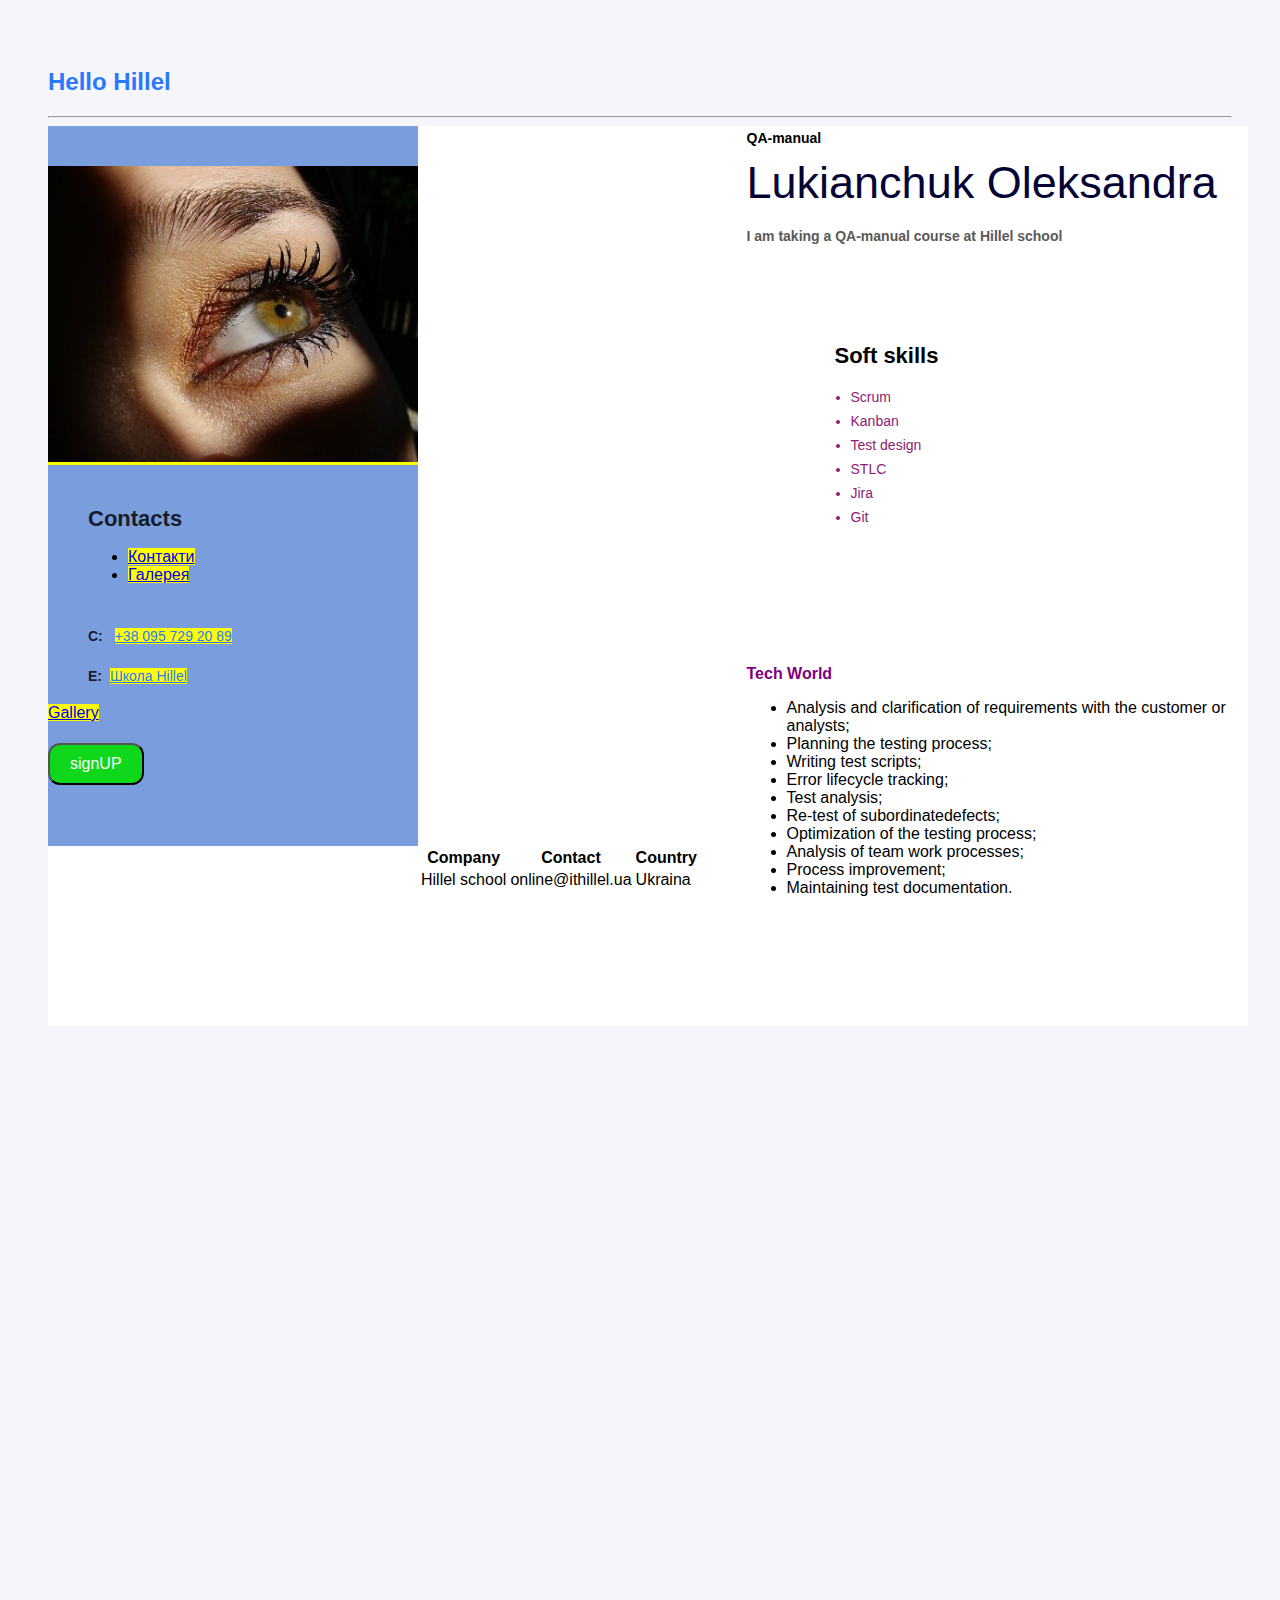
<file: project-folder/index.html>
<!DOCTYPE html>
<html>
  <head>
    <meta http-equiv="content-type" content="text/html; charset=UTF-8" />
    <link
      rel="stylesheet"
      href="css/styles.css"
    />
    <title>Resume</title>
  </head>
  <body>
    <h2 class="name-hillel">Hello Hillel</h2>
    <hr />
    <!-- Wrapper -->
    <div class="wrapper">
      <!-- Main content -->
      <div class="my-info">
        <h2 class="my-profession"><a name="TOP"></a>QA-manual</h2>
        <h1 class="my-name">Lukianchuk Oleksandra</h1>
        <p class="my-descr">
          <b>I am taking a QA-manual course at Hillel school</b>
        </p>

        <!--My soft skills  -->
        <div class="skills-container">
          <!--skills-title-->
          <h3 class="skills-title">Soft skills</h3>
          <ul class="skills-list">
            <li class="skills-list-item">Scrum</li>
            <li class="skills-list-item">Kanban</li>
            <li class="skills-list-item">Test design</li>
            <li class="skills-list-item">STLC</li>
            <li class="skills-list-item">Jira</li>
            <li class="skills-list-item">Git</li>
          </ul>
        </div>
        <div id="favorit">
          <p>
            <b>Tech World </b>
            <ul class="favorites">
            <li> Analysis and clarification of requirements with the customer or analysts;</li> 
            <li>Planning the testing process;</li> 
             <li>Writing test scripts;</li>
            <li> Error lifecycle tracking;</li> 
            <li>Test analysis;</li>
            <li> Re-test of subordinatedefects;</li>
             <li>Optimization of the testing process;</li>
            <li>Analysis of team work processes;</li> 
            <li>Process improvement;</li> 
            <li>Maintaining test documentation.</li>
          </ul>
         </p>
        </div>
      </div>
      <div class="tabl">
        <table>
          <tr>
            <th>Company</th>
            <th>Contact</th>
            <th>Country</th>
          </tr>
          <tr>
            <td>Hillel school</td>
            <td>online@ithillel.ua</td>
            <td>Ukraina</td>
          </tr>
        </table>
      </div>

      <!-- Sidebar -->
      <div class="sidebar-top">
        <aside class="Sidebar">
          <a
            href="https://www.googleadservices.com/pagead/aclk?sa=L&ai=DChcSEwiigt_WocGJAxWjo4MHHQ5fHNgYABAAGgJlZg&ae=2&aspm=1&co=1&ase=2&gclid=Cj0KCQjwvpy5BhDTARIsAHSilykXgR_1d9yERHaNshk9RpWu3kq33WgI_AXpdGeQoMC1cI0NDvUW_FkaAgn6EALw_wcB&ohost=www.google.com&cid=CAESVeD2Yi-ohUZPopMejTyBmG475ssWwzNfjVDcZ5wb4LlrJ3_79OYn8kzRNkfAejAEHEw0Ne1t8jFsulZwIcaP2OwaJBZylo_UVB4WkaK64ylRvKuJf9k&sig=AOD64_3OUfBe6oYdLkyjMW_SyCjmXYdyjg&q&nis=4&adurl&ved=2ahUKEwi2vdnWocGJAxU4if0HHaSOD7IQ0Qx6BAgaEAE"
          >
            <img
              src="images/1000004050.jpg"
              alt="my foto"
              width="370"
            />
          </a>

          <div class="Sidebar-content">
            <!-- Contacts -->
            <div class="contacts-container">
              <h3 class="contacts-title">Contacts</h3>
              <ul>
                <li>
                  <a
                    href="contact.html/my_contact.html"
                    >Контакти</a
                  >
                </li>
                <li>
                  <a
                    href="gallery.html/my_gallery.html"
                    >Галерея</a
                  >
                </li>
              </ul>
            </div>
            <p class="contacts-item">
              <span class="contacts-type">C: </span
              ><a class="contacts-link" href="tel:+380957292089"
                >+38 095 729 20 89
              </a>
            </p>
            <p class="contacts-item">
              <span class="contacts-type">E:</span
              ><a
                class="contacts-link"
                href="https://www.googleadservices.com/pagead/aclk?sa=L&ai=DChcSEwiigt_WocGJAxWjo4MHHQ5fHNgYABAAGgJlZg&ae=2&aspm=1&co=1&ase=2&gclid=Cj0KCQjwvpy5BhDTARIsAHSilykXgR_1d9yERHaNshk9RpWu3kq33WgI_AXpdGeQoMC1cI0NDvUW_FkaAgn6EALw_wcB&ohost=www.google.com&cid=CAESVeD2Yi-ohUZPopMejTyBmG475ssWwzNfjVDcZ5wb4LlrJ3_79OYn8kzRNkfAejAEHEw0Ne1t8jFsulZwIcaP2OwaJBZylo_UVB4WkaK64ylRvKuJf9k&sig=AOD64_3OUfBe6oYdLkyjMW_SyCjmXYdyjg&q&nis=4&adurl&ved=2ahUKEwi2vdnWocGJAxU4if0HHaSOD7IQ0Qx6BAgaEAE"
                target="_blank"
                >Школа Hillel</a>
            </p>
          </div>            
              <a 
                href="gallery.html/my_gallery.html" class="Button"
                >Gallery</a>
               
          <div>
            <h4>
               <button class="signUP" type="button">signUP <a href="#TOP"></a></button></a>
            </h4>
          </div>
          </aside>                     
      </div>
    </div> 
    <iframe class="signUP-iframe" src="https://ithillel.ua/school" name="Hillel IT school" title="iframe Example"class="bottom-iframe">
               </iframe> 
    
  </body>
</html>
</file>
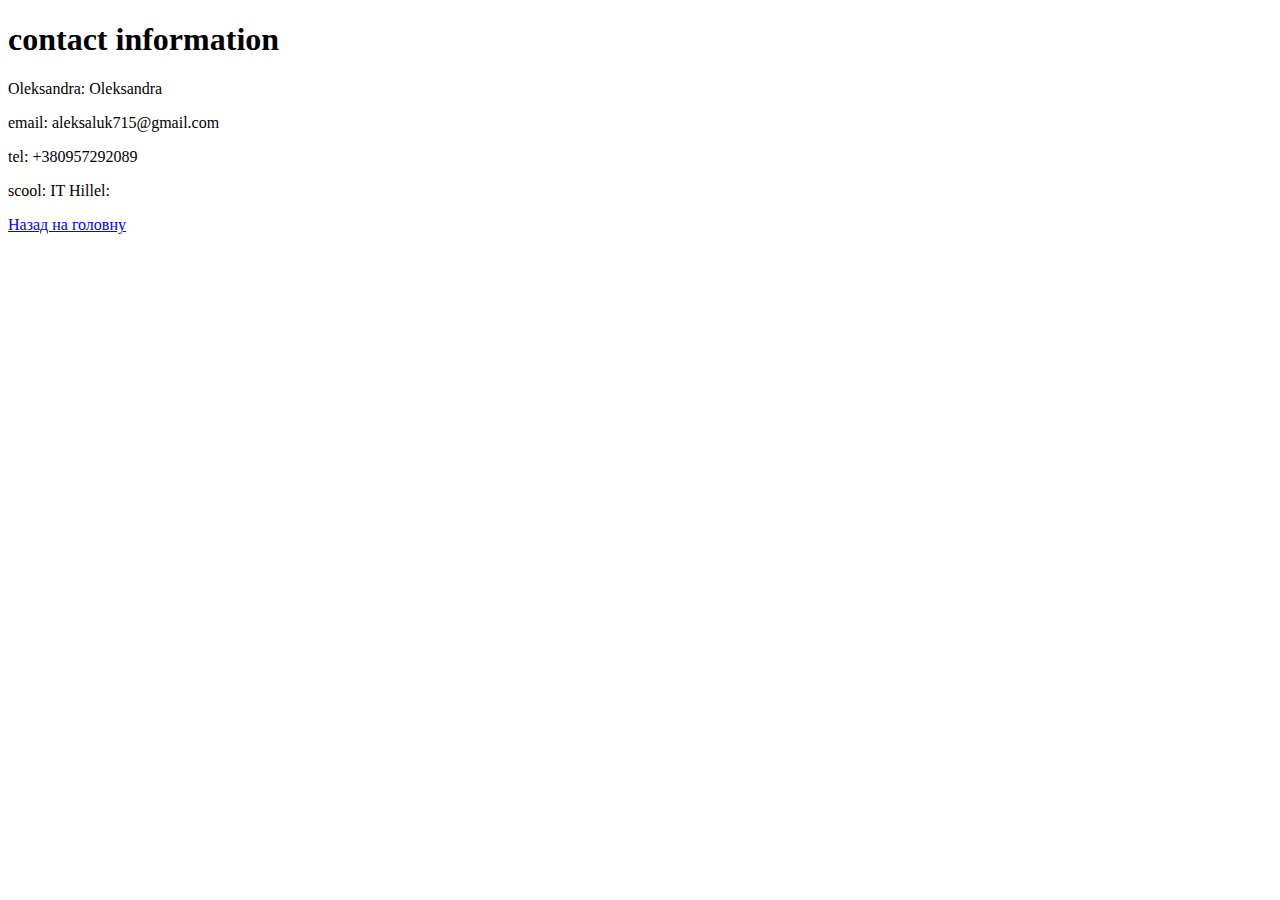
<file: project-folder/contact.html/my_contact.html>
<!DOCTYPE html>
<html lang="en">
  <head>
    <meta charset="UTF-8" />
    <meta name="viewport" content="width=device-width, initial-scale=1.0" />
    <title>Contact</title>
  </head>
  <body>
    <h1>contact information</h1>
    <p>Oleksandra: Oleksandra</p>
    <p>email: aleksaluk715@gmail.com</p>
    <p>tel: +380957292089</p>
    <p>scool: IT Hillel:</p>

    <p>
      <a href="../index.html">Назад на головну</a>
    </p>
  </body>
</html>
</file>
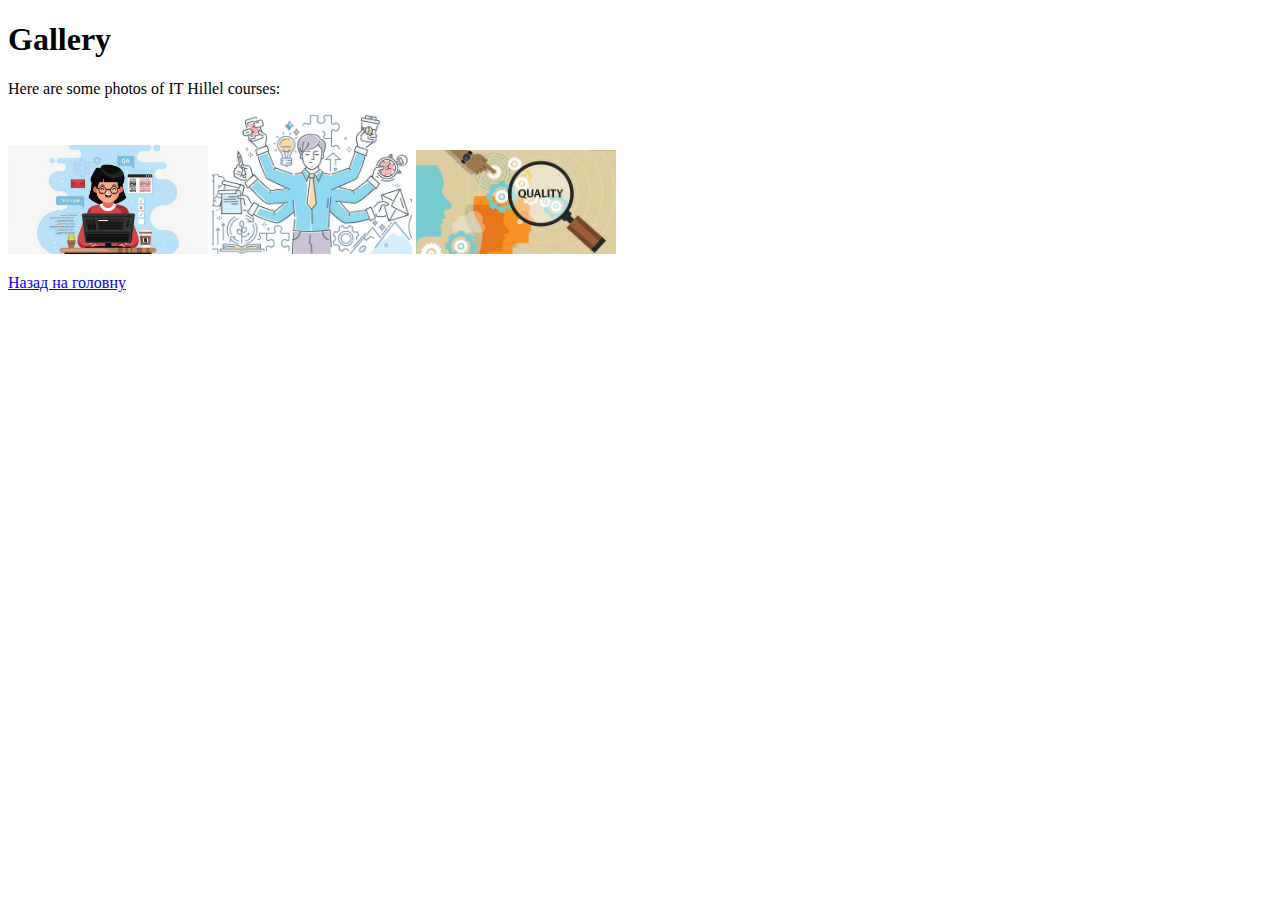
<file: project-folder/gallery.html/my_gallery.html>
<!DOCTYPE html>
<html lang="en">
  <head>
    <meta charset="UTF-8" />
    <meta name="viewport" content="width=device-width, initial-scale=1.0" />
    <title>Галерея</title>
  </head>
  <body>
    <h1>Gallery</h1>
    <p>Here are some photos of IT Hillel courses:</p>

    <img src="../images/media (1).jpg" alt="Фото 1" width="200" />
    <img src="../images/media.jpg" alt="Фото 2" width="200" />
    <img
      src="../images/quality-comparison-blog.webp"
      alt="Фото 3"
      width="200"
    />

    <p>
      <a href="../index.html">Назад на головну</a>
    </p>
  </body>
</html>
</file>
<file: project-folder/css/styles.css>
/*general style*/
body {
  background: #f6f6fa;
  padding-left: 40px;
  padding-top: 40px;
  padding-right: 40px;
  padding-bottom: 40px;
  font-family: "Montserrat", sans-serif;
}
.name-hillel {
  color: #2979ff;
}
.my-info {
  color: purple;
  margin-bottom: 40px;
}
.my-profession {
  font-weight: 700;
  font-size: 14px;
  line-height: 17px;
  color: #000;
  margin-top: 4px;
  margin-bottom: 8px;
}
.my-name {
  font-weight: 500;
  font-size: 45px;
  line-height: 55px;
  color: rgb(5, 5, 53);
  margin-top: 0;
  margin-bottom: 12px;
}
.my-descr {
  font-weight: 400;
  font-size: 14px;
  line-height: 24px;
  color: #595959;
}
.Main-content {
  padding-left: 88px;
  padding-top: 80px;
  padding-right: 40px;
  padding-bottom: 80px;
  box-sizing: border-box;
}
.wrapper {
  background: #ffffff;
  display: flex;
  flex-direction: row-reverse;
  width: 1200px;
  margin: 0 auto;
}

/*Style for headings and text*/
.my_soft_skills {
  font-weight: 700;
  font-size: 22px;
  line-height: normal;
  color: #161d2a;
  margin-top: 0;
  margin-bottom: 8px;
}
/* Skills-container */
.skills-container {
  padding-left: 88px;
  padding-top: 80px;
  padding-right: 40px;
  padding-bottom: 80px;
  box-sizing: border-box;
  margin-bottom: 40px;
}
.skills-title {
  font-weight: 700;
  font-size: 22px;
  line-height: 27px;
  color: #000;
  margin-top: 0;
  margin-bottom: 12px;
}
.skills-list {
  padding-left: 16px;
}
.skills-list-item {
  font-weight: 400;
  font-size: 14px;
  line-height: 24px;
  color: #8e1c73;
}
.favorit {
  color: #333;
  font-size: 28px;
  text-align: center;
  padding-left: 0; /* Убирает отступ у списка */
  margin-left: 0;
  font-size: 14px;
}
.favorites {
  text-align: left; /* Выровнять текст по левому краю */
  color: #000;
  padding-bottom: 0;
}

.tabl {
  position: relative;
  top: 700px; /* Смещение вниз */
  left: 150px; /* Смещение правее от сайдбара */

  padding: 20px;
  width: 500px;
  color: #000;
}
.sidebar-top {
  width: 200px;
  height: 100vh;
  float: left;
}
.Sidebar {
  align-self: flex-start; /* Привязывает к верхней части */
  top: 0;
  left: 0;
  background: #7a9edd;
  padding-top: 40px;
  padding-bottom: 40px;

  width: 370px;
}

.contacts-title {
  line-height: normal;
  font-weight: 700;
  font-size: 22px;
  color: #161d2a;
  margin-top: 0;
  margin-bottom: 8px;
}
.Sidebar-content {
  padding-left: 40px;
  padding-top: 40px;
  padding-right: 40px;
  box-sizing: border-box;
}
.contacts-type {
  color: #161d2a;
  font-size: 14px;
  font-weight: 700;
  line-height: 24px;
  margin-right: 8px;
}
.contacts-container {
  margin-bottom: 40px;
}
.contacts-link {
  color: #2979ff;
  font-size: 14px;
  font-weight: 400;
  line-height: 24px;
  text-decoration-line: underline;
}
.signUP {
  display: inline-block; /* Делаем ссылку блочным элементом, чтобы можно было задать размеры */
  padding: 10px 20px; /* Отступы внутри кнопки (сверху и снизу 10px, слева и справа 20px) */
  background-color: #0fd719; /* Цвет фона кнопки */
  color: white; /* Цвет текста */
  text-align: center; /* Центрируем текст внутри кнопки */
  text-decoration: none; /* Убираем подчеркивание, которое по умолчанию у ссылок */
  border-radius: 12px; /* Скругляем углы кнопки */
  font-size: 16px; /* Размер текста */
  transition: background-color 0.3s ease; /* Плавное изменение фона при наведении */
}
.signUP-iframe {
  width: 100%; /* Задает всю ширину экрана */
  height: 300px; /* Задайте высоту по вашему усмотрению */
  border: none; /* Убирает рамки iframe */
}
a:link {
  background-color: yellow;
}

a:visited {
  background-color: rgb(247, 117, 218);
}

a:hover {
  background-color: lightgreen;
}
a:active {
  background-color: red;
}
.signUP:hover {
  background-color: #c91b52; /* Изменение фона при наведении */
}
</file>
